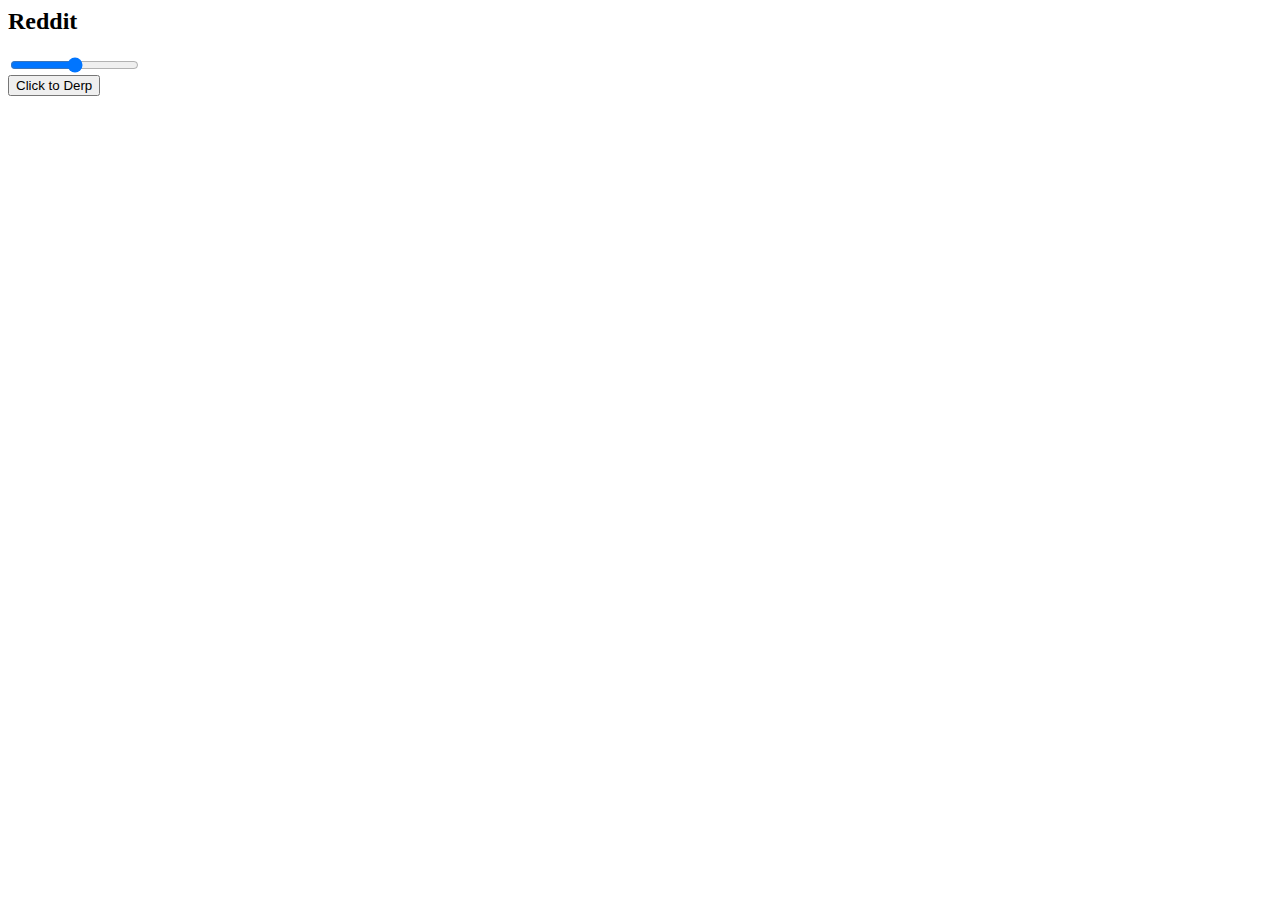
<file: www/templates/tab-reddit.html>
<ion-view view-title="Reddit">
  <ion-content class="padding">
    <h2>Reddit </h2>
   <style>
   <body bgcolor="#E6E6FA">
   

   
  </style>
  
    <p>
      <div class="item range">
  <i class="icon ion-volume-low"></i>
  <input type="range" name="volume">
  <i class="icon ion-volume-high"></i>

</div>

      <ion-content ng-controller="RedditCtrl">
    
   
    <button class="button" ng-click="play('/android_asset/www/sound/DerpSoundEffect.mp3')">Click to Derp</button>
      </ion-content>
      </p>
    



      </body>
  </ion-content>
</ion-view>
</file>
